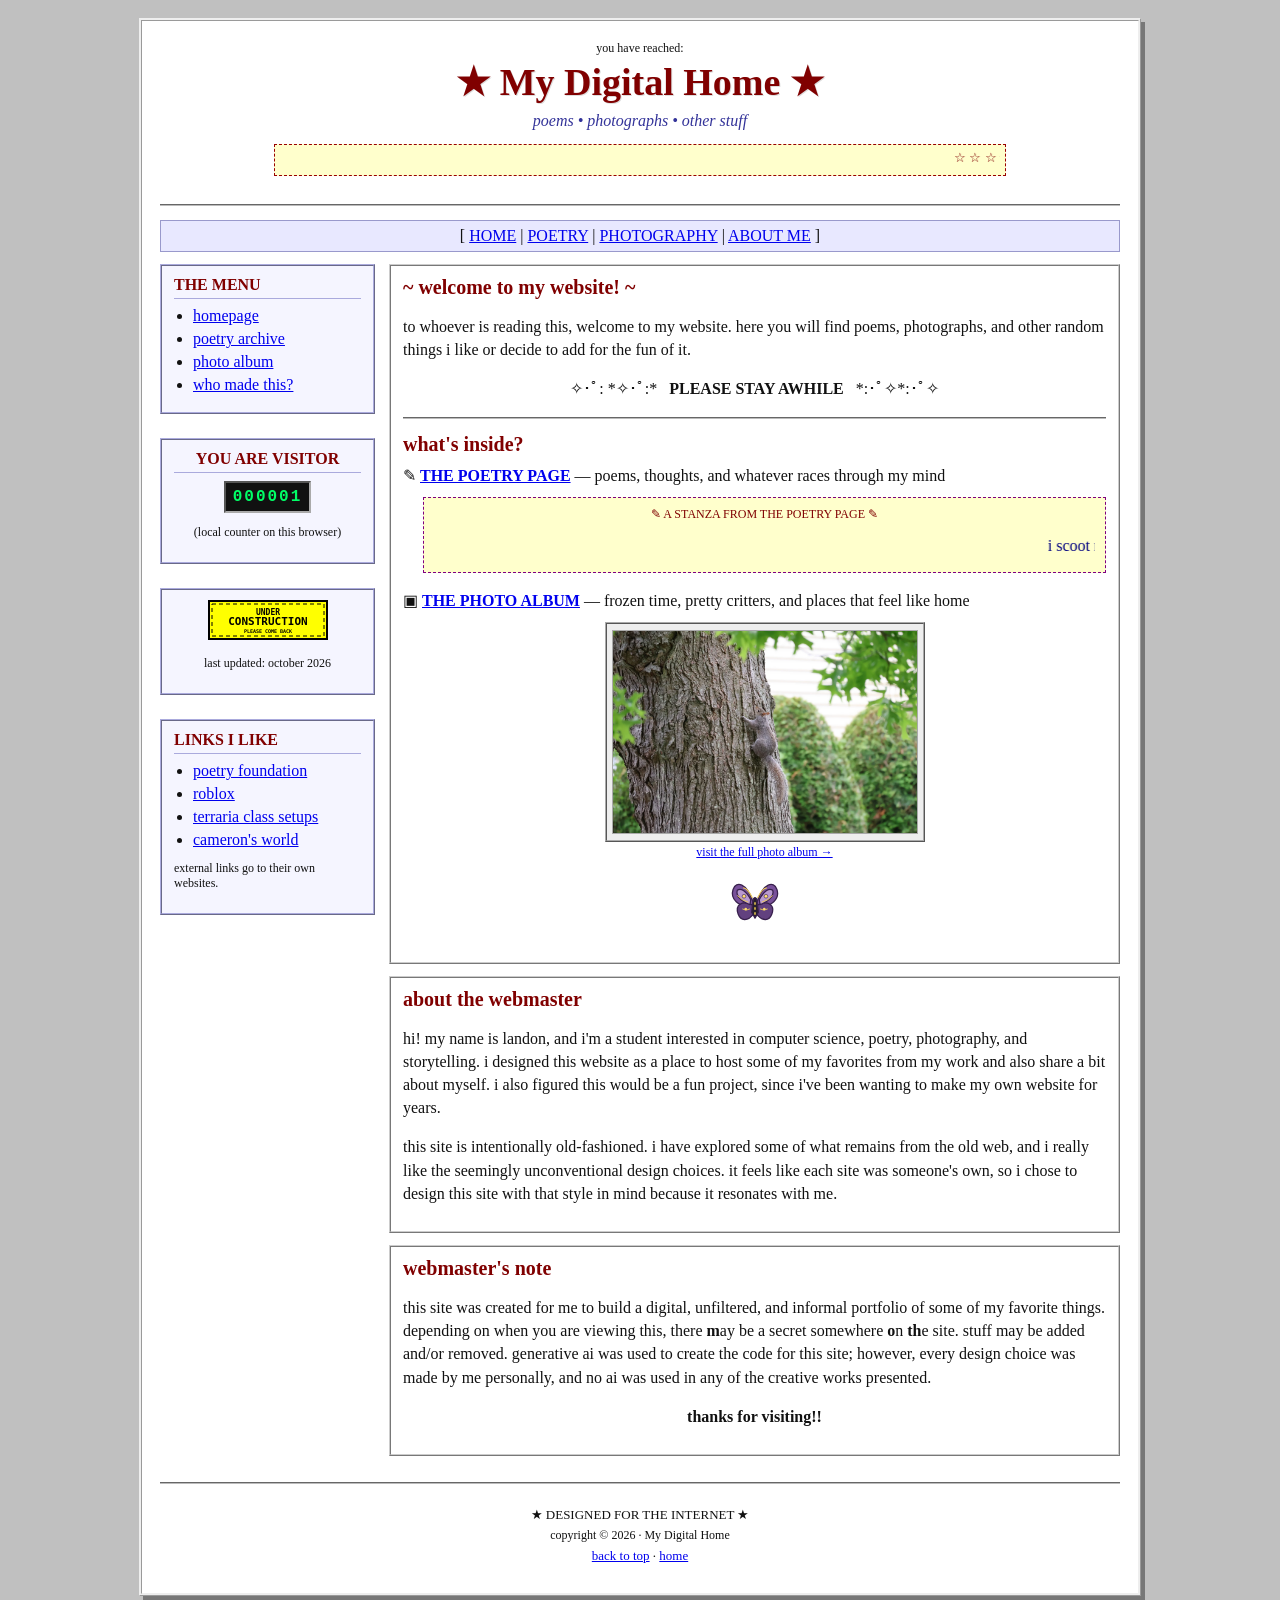
<file: index.html>
<!DOCTYPE html>
<html lang="en">
<head>
<meta charset="UTF-8">
<meta name="viewport" content="width=device-width, initial-scale=1">
<meta name="description" content="a personal homepage for poems, photographs, and things that stick around.">
<title>~*~ My Digital Home ~*~</title>
<link rel="icon" href="assets/icons/moth.svg" type="image/svg+xml">
<link rel="stylesheet" href="styles.css">
</head>
<body>
<div class="page">
  <header class="top">
    <p class="tiny">you have reached:</p>
    <h1>★ My Digital Home ★</h1>
    <p class="subtitle">poems • photographs • other stuff</p>
    <div class="welcome"><marquee scrollamount="3">☆ ☆ ☆ welcome to my digital portfolio!! enjoy your stay and make yourself at home. ☆ ☆ ☆</marquee></div>
  </header>
  <hr>
  <nav class="nav" aria-label="main navigation">[ <a href="index.html">HOME</a> | <a href="poetry.html">POETRY</a> | <a href="photography.html">PHOTOGRAPHY</a> | <a href="#about">ABOUT ME</a> ]</nav>
  <div class="columns">
    <aside class="sidebar">
      <div class="box"><h2>THE MENU</h2><ul>
        <li><a href="index.html">homepage</a></li><li><a href="poetry.html">poetry archive</a></li><li><a href="photography.html">photo album</a></li><li><a href="#about">who made this?</a></li>
      </ul></div>
      <div class="box center"><h2>YOU ARE VISITOR</h2><div id="counter" class="counter">000001</div><p class="small">(local counter on this browser)</p></div>
      <div class="box center"><img src="assets/buttons/under-construction.svg" width="120" height="40" alt="under construction"><p class="small">last updated: october 2026</p></div>
      <div class="box"><h2>LINKS I LIKE</h2><ul><li><a href="https://www.poetryfoundation.org/">poetry foundation</a></li><li><a href="https://www.roblox.com/">roblox</a></li><li><a href="https://terraria.wiki.gg/wiki/Guide:Class_setups">terraria class setups</a></li><li><a href="https://www.cameronsworld.net/">cameron's world</a></li></ul><p class="small">external links go to their own websites.</p></div>
    </aside>
    <main>
      <section class="box main-box"><h2>~ welcome to my website! ~</h2>
        <p>to whoever is reading this, welcome to my website. here you will find poems, photographs, and other random things i like or decide to add for the fun of it.</p>
        <p class="center">✧･ﾟ: *✧･ﾟ:* &nbsp; <strong>PLEASE STAY AWHILE</strong> &nbsp; *:･ﾟ✧*:･ﾟ✧</p>
        <hr>
        <h2>what's inside?</h2>
        <div class="directory">
          <p>✎ <a href="poetry.html"><strong>THE POETRY PAGE</strong></a> — poems, thoughts, and whatever races through my mind</p>
          <div class="poem-ticker-box" aria-label="A random stanza from the poetry archive">
            <p class="small center">✎ A STANZA FROM THE POETRY PAGE ✎</p>
            <marquee id="random-poem-stanza" scrollamount="2" scrolldelay="55" truespeed aria-label="random poem stanza">loading a line from the poetry archive...</marquee>
          </div>
          <p>▣ <a href="photography.html"><strong>THE PHOTO ALBUM</strong></a> — frozen time, pretty critters, and places that feel like home</p>
          <div class="home-photo-feature center">
            <a class="home-photo-link" id="random-home-photo-link" href="assets/photos/img_0612.webp" target="_blank" rel="noopener" aria-label="Open this photograph in a larger view">
              <span class="home-photo-window"><img id="random-home-photo" src="assets/photos/img_0612.webp" alt="a random photograph from the collection" decoding="async"></span>
            </a>
            <p class="small"><a href="photography.html">visit the full photo album →</a></p>
          </div>
        </div>
        <p class="center"><a href="secret.html" class="moth-secret-link" aria-label="open secret page"><img src="assets/icons/moth.svg" alt="a little moth icon" width="54" height="54"></a></p>
      </section>
      <section class="box main-box" id="about"><h2>about the webmaster</h2>
        <p>hi! my name is landon, and i'm a student interested in computer science, poetry, photography, and storytelling. i designed this website as a place to host some of my favorites from my work and also share a bit about myself. i also figured this would be a fun project, since i've been wanting to make my own website for years.</p>
        <p>this site is intentionally old-fashioned. i have explored some of what remains from the old web, and i really like the seemingly unconventional design choices. it feels like each site was someone's own, so i chose to design this site with that style in mind because it resonates with me.</p>
      </section>
      <section class="box main-box"><h2>webmaster's note</h2><p>this site was created for me to build a digital, unfiltered, and informal portfolio of some of my favorite things. depending on when you are viewing this, there <strong>m</strong>ay be a secret somewhere <strong>o</strong>n <strong>th</strong>e site. stuff may be added and/or removed. generative ai was used to create the code for this site; however, every design choice was made by me personally, and no ai was used in any of the creative works presented.</p><p class="center"><strong>thanks for visiting!!</strong></p></section>
    </main>
  </div>
  <hr>
  <footer><p>★ DESIGNED FOR THE INTERNET ★</p><p class="small">copyright © 2026 · My Digital Home</p><p><a href="#top">back to top</a> · <a href="index.html">home</a></p></footer>
</div>
<script src="script.js"></script>
</body>
</html>
</file>
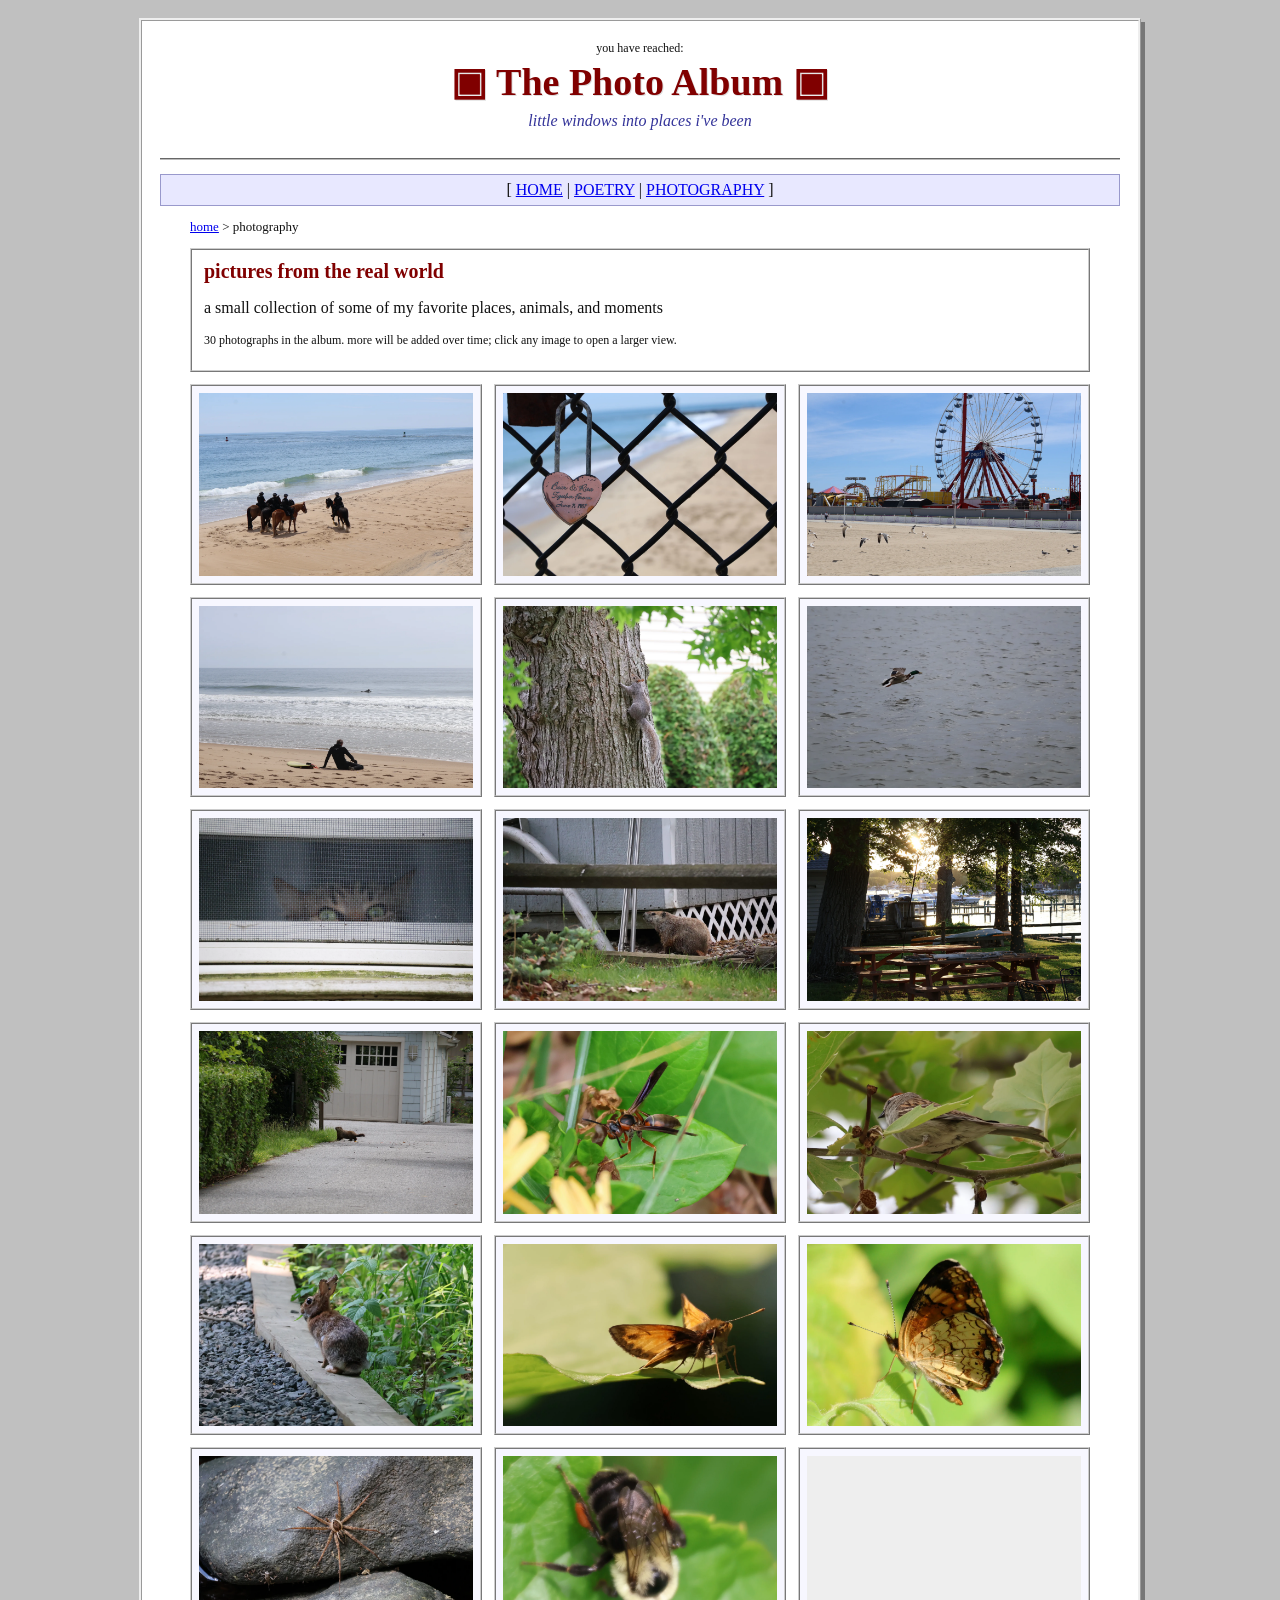
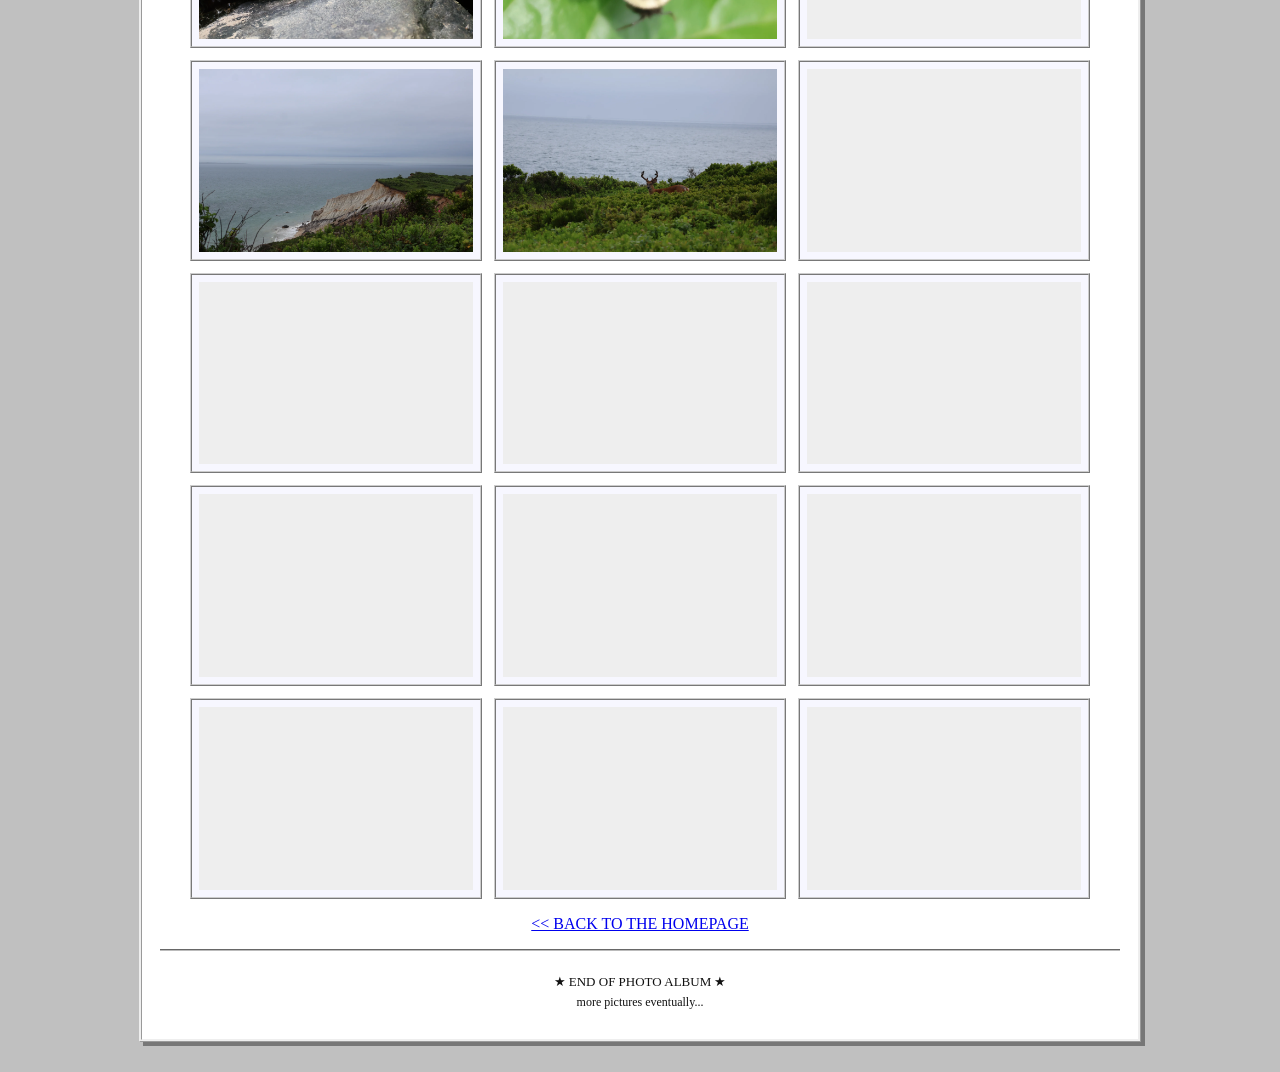
<file: photography.html>
<!DOCTYPE html>
<html lang="en">
<head>
<meta charset="UTF-8">
<meta name="viewport" content="width=device-width, initial-scale=1">
<title>photo album ★ My Digital Home</title>
<link rel="icon" href="assets/icons/moth.svg" type="image/svg+xml">
<link rel="stylesheet" href="styles.css">
</head>
<body>
<div class="page">
  <header class="top">
    <p class="tiny">you have reached:</p>
    <h1>▣ The Photo Album ▣</h1>
    <p class="subtitle">little windows into places i've been</p>
  </header>
  <hr>
  <nav class="nav">[ <a href="index.html">HOME</a> | <a href="poetry.html">POETRY</a> | <a href="photography.html">PHOTOGRAPHY</a> ]</nav>
  <main class="single photography-page">
    <p class="breadcrumbs"><a href="index.html">home</a> &gt; photography</p>
    <div class="box">
      <h2>pictures from the real world</h2>
      <p>a small collection of some of my favorite places, animals, and moments</p>
      <p class="small">30 photographs in the album. more will be added over time; click any image to open a larger view.</p>
    </div>
    <div class="photo-gallery" aria-label="photography archive">
<figure class="box">
  <a class="photo-link" href="assets/photos/img_0612.webp" target="_blank" rel="noopener" aria-label="open larger photo in a new tab">
    <img src="assets/photos/img_0612.webp" alt="people and horses on a wide beach beside the water." loading="lazy" decoding="async" width="2000" height="1333">
  </a>
</figure>
<figure class="box">
  <a class="photo-link" href="assets/photos/img_0620.webp" target="_blank" rel="noopener" aria-label="open larger photo in a new tab">
    <img src="assets/photos/img_0620.webp" alt="a small heart-shaped note hanging on a chain-link fence." loading="lazy" decoding="async" width="2000" height="1333">
  </a>
</figure>
<figure class="box">
  <a class="photo-link" href="assets/photos/img_0636.webp" target="_blank" rel="noopener" aria-label="open larger photo in a new tab">
    <img src="assets/photos/img_0636.webp" alt="a ferris wheel and boardwalk rides near the beach." loading="lazy" decoding="async" width="2000" height="1333">
  </a>
</figure>
<figure class="box">
  <a class="photo-link" href="assets/photos/img_0652.webp" target="_blank" rel="noopener" aria-label="open larger photo in a new tab">
    <img src="assets/photos/img_0652.webp" alt="a person sitting on the beach facing the ocean." loading="lazy" decoding="async" width="2000" height="1333">
  </a>
</figure>
<figure class="box">
  <a class="photo-link" href="assets/photos/img_0663.webp" target="_blank" rel="noopener" aria-label="open larger photo in a new tab">
    <img src="assets/photos/img_0663.webp" alt="a squirrel climbing the trunk of a tree." loading="lazy" decoding="async" width="2000" height="1333">
  </a>
</figure>
<figure class="box">
  <a class="photo-link" href="assets/photos/img_0669.webp" target="_blank" rel="noopener" aria-label="open larger photo in a new tab">
    <img src="assets/photos/img_0669.webp" alt="a water bird swimming across a calm gray surface." loading="lazy" decoding="async" width="2000" height="1333">
  </a>
</figure>
<figure class="box">
  <a class="photo-link" href="assets/photos/img_0688.webp" target="_blank" rel="noopener" aria-label="open larger photo in a new tab">
    <img src="assets/photos/img_0688.webp" alt="a cat peeking through a screened window." loading="lazy" decoding="async" width="2000" height="1333">
  </a>
</figure>
<figure class="box">
  <a class="photo-link" href="assets/photos/img_0692.webp" target="_blank" rel="noopener" aria-label="open larger photo in a new tab">
    <img src="assets/photos/img_0692.webp" alt="a raccoon resting beneath a raised wooden deck." loading="lazy" decoding="async" width="2000" height="1333">
  </a>
</figure>
<figure class="box">
  <a class="photo-link" href="assets/photos/img_0714.webp" target="_blank" rel="noopener" aria-label="open larger photo in a new tab">
    <img src="assets/photos/img_0714.webp" alt="picnic tables under trees in warm late-day sunlight." loading="lazy" decoding="async" width="2000" height="1333">
  </a>
</figure>
<figure class="box">
  <a class="photo-link" href="assets/photos/img_0740.webp" target="_blank" rel="noopener" aria-label="open larger photo in a new tab">
    <img src="assets/photos/img_0740.webp" alt="a small animal crossing a driveway beside a hedge." loading="lazy" decoding="async" width="2000" height="1333">
  </a>
</figure>
<figure class="box">
  <a class="photo-link" href="assets/photos/img_0760.webp" target="_blank" rel="noopener" aria-label="open larger photo in a new tab">
    <img src="assets/photos/img_0760.webp" alt="a wasp perched among green leaves." loading="lazy" decoding="async" width="2000" height="1333">
  </a>
</figure>
<figure class="box">
  <a class="photo-link" href="assets/photos/img_0761.webp" target="_blank" rel="noopener" aria-label="open larger photo in a new tab">
    <img src="assets/photos/img_0761.webp" alt="a small insect resting on a plant stem." loading="lazy" decoding="async" width="2000" height="1333">
  </a>
</figure>
<figure class="box">
  <a class="photo-link" href="assets/photos/img_0764.webp" target="_blank" rel="noopener" aria-label="open larger photo in a new tab">
    <img src="assets/photos/img_0764.webp" alt="a rabbit sitting beside a path in lush greenery." loading="lazy" decoding="async" width="2000" height="1333">
  </a>
</figure>
<figure class="box">
  <a class="photo-link" href="assets/photos/img_0765.webp" target="_blank" rel="noopener" aria-label="open larger photo in a new tab">
    <img src="assets/photos/img_0765.webp" alt="a butterfly resting on a pale green leaf." loading="lazy" decoding="async" width="2000" height="1333">
  </a>
</figure>
<figure class="box">
  <a class="photo-link" href="assets/photos/img_0777.webp" target="_blank" rel="noopener" aria-label="open larger photo in a new tab">
    <img src="assets/photos/img_0777.webp" alt="a patterned butterfly resting among green leaves." loading="lazy" decoding="async" width="2000" height="1333">
  </a>
</figure>
<figure class="box">
  <a class="photo-link" href="assets/photos/img_0778.webp" target="_blank" rel="noopener" aria-label="open larger photo in a new tab">
    <img src="assets/photos/img_0778.webp" alt="a spider on dark stones." loading="lazy" decoding="async" width="2000" height="1333">
  </a>
</figure>
<figure class="box">
  <a class="photo-link" href="assets/photos/img_0892.webp" target="_blank" rel="noopener" aria-label="open larger photo in a new tab">
    <img src="assets/photos/img_0892.webp" alt="a bumblebee on a green leaf." loading="lazy" decoding="async" width="2000" height="1333">
  </a>
</figure>
<figure class="box">
  <a class="photo-link" href="assets/photos/img_0935.webp" target="_blank" rel="noopener" aria-label="open larger photo in a new tab">
    <img src="assets/photos/img_0935.webp" alt="a bee gathering pollen from a bright yellow flower." loading="lazy" decoding="async" width="2000" height="1333">
  </a>
</figure>
<figure class="box">
  <a class="photo-link" href="assets/photos/img_0947.webp" target="_blank" rel="noopener" aria-label="open larger photo in a new tab">
    <img src="assets/photos/img_0947.webp" alt="a coastal cliff above the ocean." loading="lazy" decoding="async" width="2000" height="1333">
  </a>
</figure>
<figure class="box">
  <a class="photo-link" href="assets/photos/img_0969.webp" target="_blank" rel="noopener" aria-label="open larger photo in a new tab">
    <img src="assets/photos/img_0969.webp" alt="green coastal vegetation above the sea." loading="lazy" decoding="async" width="2000" height="1333">
  </a>
</figure>
<figure class="box">
  <a class="photo-link" href="assets/photos/img_1056.webp" target="_blank" rel="noopener" aria-label="open larger photo in a new tab">
    <img src="assets/photos/img_1056.webp" alt="a sloping autumn street beneath a speed-limit sign." loading="lazy" decoding="async" width="2000" height="1333">
  </a>
</figure>
<figure class="box">
  <a class="photo-link" href="assets/photos/img_1066.webp" target="_blank" rel="noopener" aria-label="open larger photo in a new tab">
    <img src="assets/photos/img_1066.webp" alt="a close-up of a seed head in a field." loading="lazy" decoding="async" width="2000" height="1333">
  </a>
</figure>
<figure class="box">
  <a class="photo-link" href="assets/photos/img_1074.webp" target="_blank" rel="noopener" aria-label="open larger photo in a new tab">
    <img src="assets/photos/img_1074.webp" alt="large rocks in a shallow woodland stream." loading="lazy" decoding="async" width="2000" height="1333">
  </a>
</figure>
<figure class="box">
  <a class="photo-link" href="assets/photos/img_1081.webp" target="_blank" rel="noopener" aria-label="open larger photo in a new tab">
    <img src="assets/photos/img_1081.webp" alt="a leaf-covered path winding through autumn woods." loading="lazy" decoding="async" width="2000" height="1333">
  </a>
</figure>
<figure class="box">
  <a class="photo-link" href="assets/photos/img_1094.webp" target="_blank" rel="noopener" aria-label="open larger photo in a new tab">
    <img src="assets/photos/img_1094.webp" alt="a distant view across calm water toward houses." loading="lazy" decoding="async" width="2000" height="1333">
  </a>
</figure>
<figure class="box">
  <a class="photo-link" href="assets/photos/img_1120.webp" target="_blank" rel="noopener" aria-label="open larger photo in a new tab">
    <img src="assets/photos/img_1120.webp" alt="a small animal standing near a wooden waterfront dock." loading="lazy" decoding="async" width="2000" height="1333">
  </a>
</figure>
<figure class="box">
  <a class="photo-link" href="assets/photos/img_1122.webp" target="_blank" rel="noopener" aria-label="open larger photo in a new tab">
    <img src="assets/photos/img_1122.webp" alt="a distant animal on the open water beneath a hazy horizon." loading="lazy" decoding="async" width="2000" height="1333">
  </a>
</figure>
<figure class="box">
  <a class="photo-link" href="assets/photos/img_1128.webp" target="_blank" rel="noopener" aria-label="open larger photo in a new tab">
    <img src="assets/photos/img_1128.webp" alt="a squirrel among dark tree branches." loading="lazy" decoding="async" width="2000" height="1333">
  </a>
</figure>
<figure class="box">
  <a class="photo-link" href="assets/photos/img_1157.webp" target="_blank" rel="noopener" aria-label="open larger photo in a new tab">
    <img src="assets/photos/img_1157.webp" alt="a black-and-white dog resting in the grass." loading="lazy" decoding="async" width="2000" height="1333">
  </a>
</figure>
<figure class="box">
  <a class="photo-link" href="assets/photos/img_1161.webp" target="_blank" rel="noopener" aria-label="open larger photo in a new tab">
    <img src="assets/photos/img_1161.webp" alt="a dog resting in the shade of a tree in a park." loading="lazy" decoding="async" width="2000" height="1333">
  </a>
</figure>
    </div>
    <p class="center"><a href="index.html">&lt;&lt; BACK TO THE HOMEPAGE</a></p>
  </main>
  <hr>
  <footer>
    <p>★ END OF PHOTO ALBUM ★</p>
    <p class="small">more pictures eventually...</p>
  </footer>
</div>
</body>
</html>
</file>
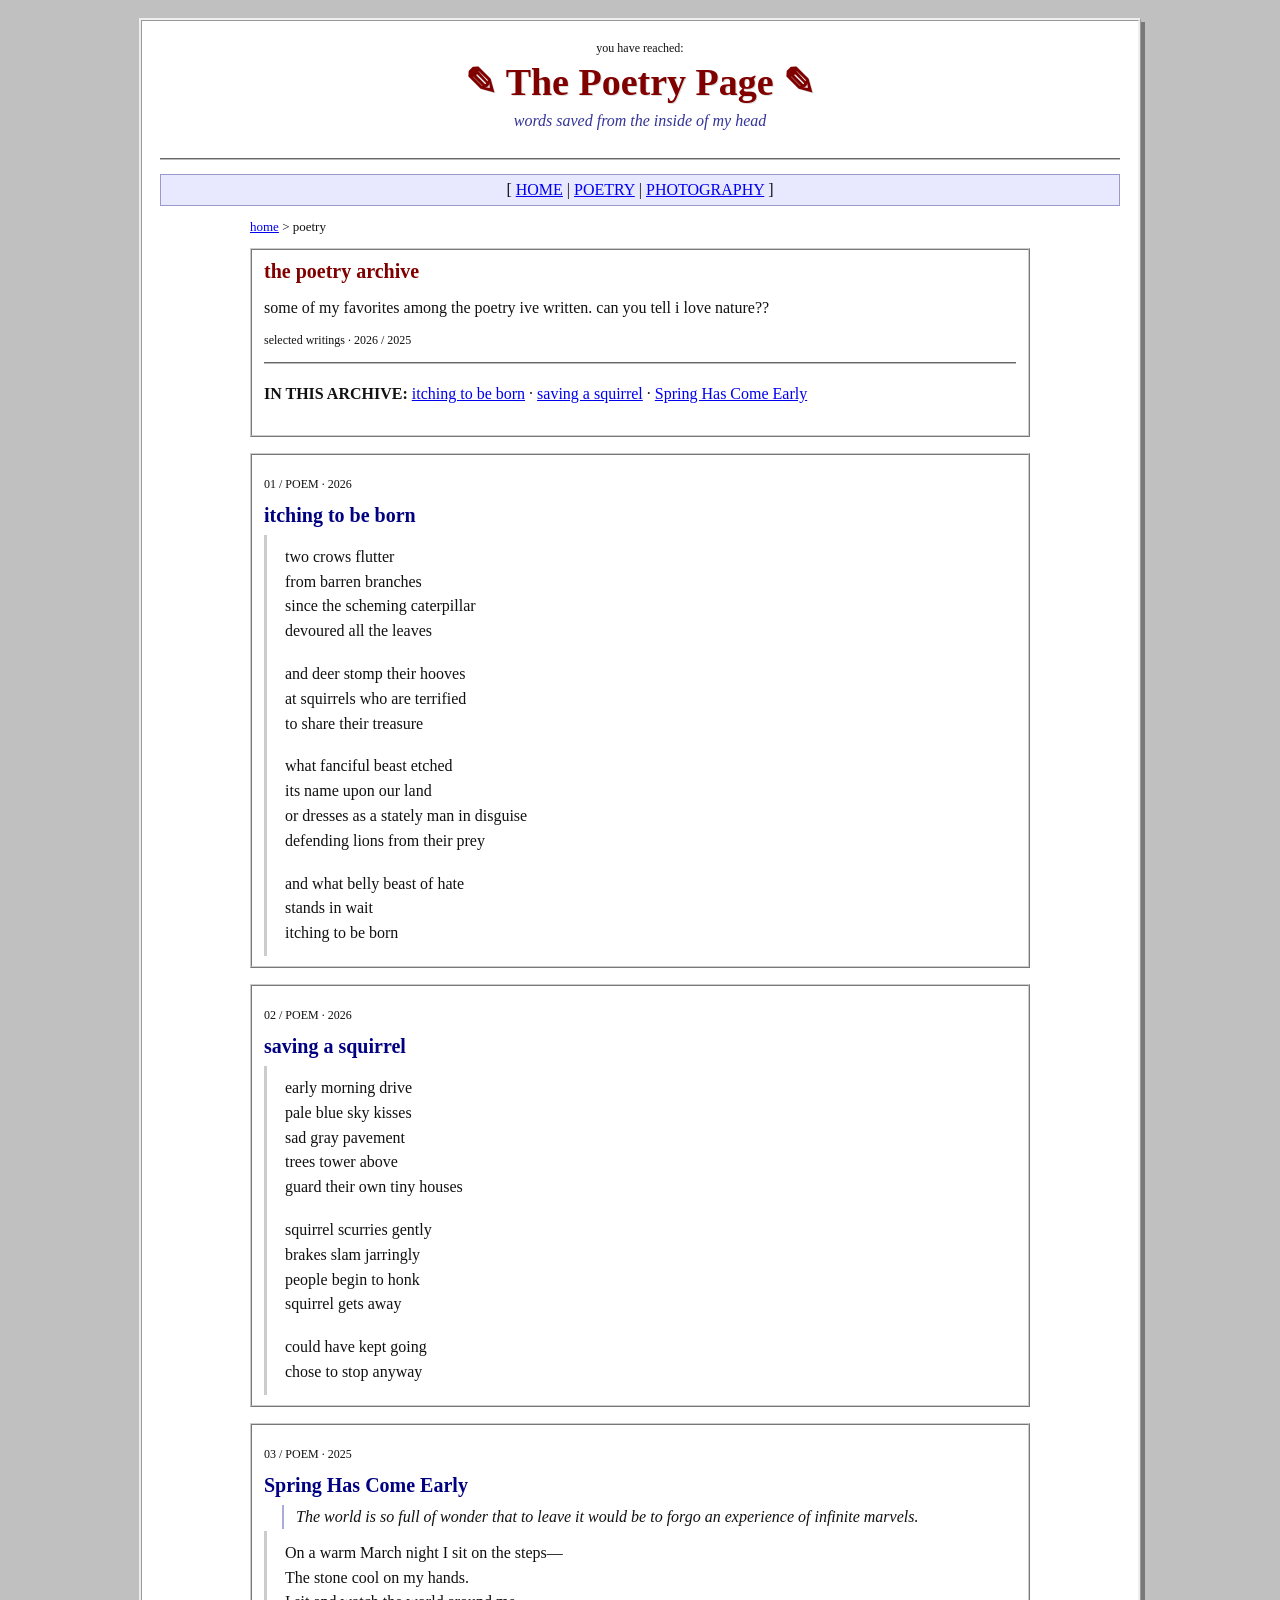
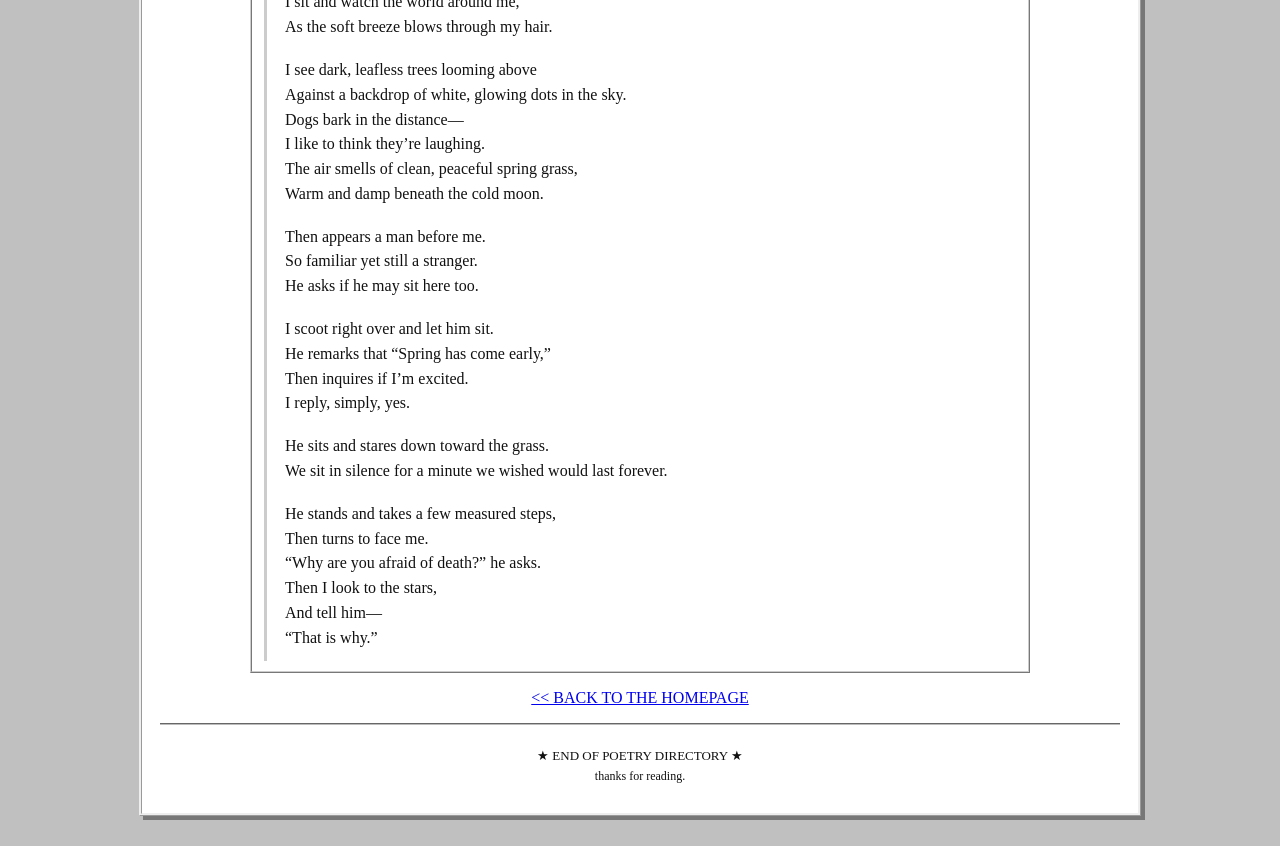
<file: poetry.html>
<!DOCTYPE html>
<html lang="en">
<head>
  <meta charset="UTF-8">
  <meta name="viewport" content="width=device-width, initial-scale=1">
  <meta name="description" content="a small archive of poems by landon.">
  <title>poetry page ★ My Digital Home</title>
  <link rel="icon" href="assets/icons/moth.svg" type="image/svg+xml">
  <link rel="stylesheet" href="styles.css">
</head>
<body>
  <div class="page">
    <header class="top">
      <p class="tiny">you have reached:</p>
      <h1>✎ The Poetry Page ✎</h1>
      <p class="subtitle">words saved from the inside of my head</p>
    </header>
    <hr>
    <nav class="nav" aria-label="main navigation">[ <a href="index.html">HOME</a> | <a href="poetry.html" aria-current="page">POETRY</a> | <a href="photography.html">PHOTOGRAPHY</a> ]</nav>

    <main class="single">
      <p class="breadcrumbs"><a href="index.html">home</a> &gt; poetry</p>
      <div class="box">
        <h2>the poetry archive</h2>
        <p>some of my favorites among the poetry ive written. can you tell i love nature??</p>
        <p class="small">selected writings · 2026 / 2025</p>
        <hr>
        <p class="poem-index"><strong>IN THIS ARCHIVE:</strong> <a href="#itching-to-be-born">itching to be born</a> · <a href="#saving-a-squirrel">saving a squirrel</a> · <a href="#spring-has-come-early">Spring Has Come Early</a></p>
      </div>

      <article class="poem box" id="itching-to-be-born">
        <p class="small">01 / POEM · 2026</p>
        <h2>itching to be born</h2>
        <div class="poem-text poem-lines">
          <p>two crows flutter<br>from barren branches<br>since the scheming caterpillar<br>devoured all the leaves</p>
          <p>and deer stomp their hooves<br>at squirrels who are terrified<br>to share their treasure</p>
          <p>what fanciful beast etched<br>its name upon our land<br>or dresses as a stately man in disguise<br>defending lions from their prey</p>
          <p>and what belly beast of hate<br>stands in wait<br>itching to be born</p>
        </div>
      </article>

      <article class="poem box" id="saving-a-squirrel">
        <p class="small">02 / POEM · 2026</p>
        <h2>saving a squirrel</h2>
        <div class="poem-text poem-lines">
          <p>early morning drive<br>pale blue sky kisses<br>sad gray pavement<br>trees tower above<br>guard their own tiny houses</p>
          <p>squirrel scurries gently<br>brakes slam jarringly<br>people begin to honk<br>squirrel gets away</p>
          <p>could have kept going<br>chose to stop anyway</p>
        </div>
      </article>

      <article class="poem box" id="spring-has-come-early">
        <p class="small">03 / POEM · 2025</p>
        <h2>Spring Has Come Early</h2>
        <blockquote class="epigraph">The world is so full of wonder that to leave it would be to forgo an experience of infinite marvels.</blockquote>
        <div class="poem-text poem-lines spring-poem">
          <p>On a warm March night I sit on the steps—<br>The stone cool on my hands.<br>I sit and watch the world around me,<br>As the soft breeze blows through my hair.</p>
          <p>I see dark, leafless trees looming above<br>Against a backdrop of white, glowing dots in the sky.<br>Dogs bark in the distance—<br>I like to think they’re laughing.<br>The air smells of clean, peaceful spring grass,<br>Warm and damp beneath the cold moon.</p>
          <p>Then appears a man before me.<br>So familiar yet still a stranger.<br>He asks if he may sit here too.</p>
          <p>I scoot right over and let him sit.<br>He remarks that “Spring has come early,”<br>Then inquires if I’m excited.<br>I reply, simply, yes.</p>
          <p>He sits and stares down toward the grass.<br>We sit in silence for a minute we wished would last forever.</p>
          <p>He stands and takes a few measured steps,<br>Then turns to face me.<br>“Why are you afraid of death?” he asks.<br>Then I look to the stars,<br>And tell him—<br>“That is why.”</p>
        </div>
      </article>

      <div class="center"><p><a href="index.html">&lt;&lt; BACK TO THE HOMEPAGE</a></p></div>
    </main>
    <hr>
    <footer><p>★ END OF POETRY DIRECTORY ★</p><p class="small">thanks for reading.</p></footer>
  </div>
</body>
</html>
</file>
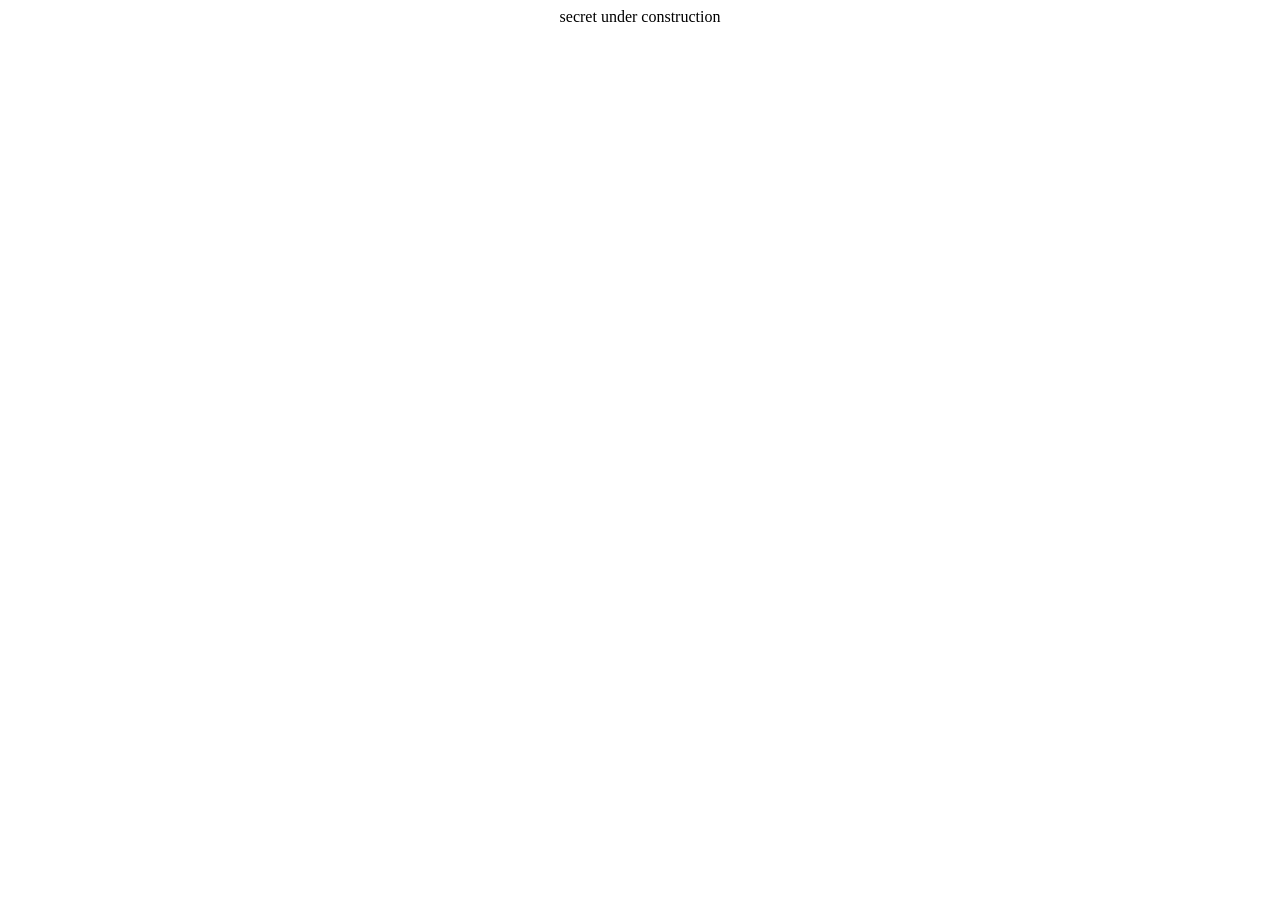
<file: secret.html>
<!DOCTYPE html>
<html lang="en">
<head>
  <meta charset="UTF-8">
  <meta name="viewport" content="width=device-width, initial-scale=1">
  <title>secret under construction</title>
</head>
<body style="text-align: center; margin: 8px;">secret under construction</body>
</html>
</file>
<file: styles.css>
/* Intentionally simple, old-school personal homepage styling. Most browsers supply the classic Times look. */
html { background: #c0c0c0; }
body { margin: 0; padding: 18px 10px 30px; color: #111; background: #c0c0c0; font-family: "Times New Roman", Times, serif; font-size: 16px; }
a { color: #0000ee; text-decoration: underline; }
a:visited { color: #551a8b; }
a:hover { color: #cc0000; background: #ffff99; }
.page { max-width: 960px; margin: 0 auto; padding: 12px 18px 20px; border: 3px ridge #eee; background: #fff; box-shadow: 4px 4px 0 #777; }
.top { text-align: center; padding: 8px 5px 14px; }
.top h1 { margin: 4px 0 8px; color: #800000; font-size: clamp(25px, 4vw, 38px); text-shadow: 1px 1px #ddd; }
.subtitle { margin: 0; color: #333399; font-style: italic; }
.tiny, .small { font-size: 12px; }
.tiny { margin: 0; }
.welcome { margin: 14px auto 0; max-width: 720px; padding: 5px; border: 1px dashed #900; color: #800000; background: #ffffcc; font-size: 13px; }
hr { border: 0; border-top: 2px groove #bbb; margin: 14px 0; }
.nav { text-align: center; padding: 6px; margin-bottom: 12px; background: #e8e8ff; border: 1px solid #9999cc; }
.columns { display: grid; grid-template-columns: 215px minmax(0, 1fr); gap: 14px; align-items: start; }
.sidebar { display: flex; flex-direction: column; gap: 12px; }
.box { border: 2px ridge #ccc; padding: 10px 12px; margin: 0 0 12px; background: #fff; }
.box h2 { color: #800000; font-size: 20px; margin: 0 0 8px; }
.sidebar .box { background: #f5f5ff; border-color: #aaaadd; }
.sidebar .box h2 { font-size: 16px; border-bottom: 1px solid #aaaadd; padding-bottom: 4px; }
.sidebar ul { padding-left: 19px; margin: 8px 0; }
.sidebar li { margin: 5px 0; }
.center { text-align: center; }
.counter { display: inline-block; padding: 5px 7px; border: 2px inset #aaa; background: #111; color: #00ff66; font-family: "Courier New", monospace; font-weight: bold; letter-spacing: 2px; }
.main-box p { line-height: 1.45; }
.directory { line-height: 1.8; }
.single { max-width: 780px; margin: 0 auto; }
.breadcrumbs { font-size: 13px; }
.poem { margin-top: 16px; }
.poem h2 { color: #000080; }
.poem-text { padding: 10px 18px; border-left: 3px solid #ccc; font-style: italic; line-height: 1.6; }
.poem-text p { margin: 0 0 14px; }
code { padding: 1px 3px; background: #eee; font-family: "Courier New", monospace; font-size: 13px; overflow-wrap: anywhere; }
.photography-page { max-width: 900px; }
.photo-gallery { display: grid; grid-template-columns: repeat(3, minmax(0, 1fr)); gap: 12px; align-items: start; }
.photo-gallery figure { margin: 0; padding: 7px; background: #f7f7ff; min-width: 0; }
.photo-link { display: flex; align-items: center; justify-content: center; width: 100%; aspect-ratio: 3 / 2; overflow: hidden; background: #eee; cursor: zoom-in; }
.photo-gallery img { display: block; width: 100%; height: 100% !important; aspect-ratio: auto; object-fit: contain !important; border: 2px inset #aaa; background: #eee; }
footer { text-align: center; font-size: 13px; padding: 4px 0; }
footer p { margin: 5px 0; }
@media (max-width: 650px) { body { padding: 6px; } .page { padding: 10px; } .columns { grid-template-columns: 1fr; } .sidebar { display: grid; grid-template-columns: repeat(2, minmax(0, 1fr)); } .photo-gallery { grid-template-columns: 1fr 1fr; } }
@media (max-width: 390px) { .sidebar, .photo-gallery { grid-template-columns: 1fr; } }

/* Poetry archive */
.poem-index { line-height: 1.8; }
.poem { scroll-margin-top: 16px; }
.poem h2 { text-transform: none; }
.poem-text.poem-lines { font-style: normal; line-height: 1.55; }
.poem-text.poem-lines p { margin: 0 0 18px; }
.poem-text.poem-lines p:last-child { margin-bottom: 0; }
.epigraph { margin: 8px 18px 2px; padding-left: 12px; border-left: 2px solid #aaaadd; font-style: italic; line-height: 1.5; }


/* Homepage random photo + poetry ticker */
.directory { line-height: 1.8; }
.directory > p { margin: 8px 0 10px; }
.poem-ticker-box { margin: 0 0 16px 20px; padding: 8px 10px; border: 1px dashed #800080; background: #ffffcc; color: #000080; overflow: hidden; }
.poem-ticker-box .small { margin: 0 0 6px; color: #800000; }
.poem-ticker-box marquee { display: block; padding: 3px 0; min-height: 1.2em; }
.home-photo-feature { margin: 3px 0 10px 20px; line-height: 1.2; }
.home-photo-link { display: block; width: min(100%, 320px); max-width: 100%; margin: 0 auto; cursor: zoom-in; }
.home-photo-window { display: flex; align-items: center; justify-content: center; width: 100%; height: 220px; box-sizing: border-box; margin: 0 auto; padding: 5px; border: 2px ridge #aaa; background: #eee; }
.home-photo-window img { display: block; max-width: 100%; max-height: 100%; width: auto; height: auto; object-fit: contain; border: 1px solid #aaa; box-sizing: border-box; }
.home-photo-feature p { margin: 3px 0 0; line-height: 1.2; }
@media (max-width: 650px) { .poem-ticker-box, .home-photo-feature { margin-left: 0; } .home-photo-window { height: 210px; } }

/* the moth is a quiet secret link: keep it clickable without hover or pointer effects */
.moth-secret-link,
.moth-secret-link:visited,
.moth-secret-link:hover,
.moth-secret-link:active,
.moth-secret-link:focus,
.moth-secret-link:focus-visible {
  color: inherit;
  text-decoration: none;
  background: transparent;
  cursor: default;
  outline: none;
  box-shadow: none;
}
.moth-secret-link {
  display: inline-block;
  -webkit-tap-highlight-color: transparent;
  user-select: none;
}
.moth-secret-link img {
  pointer-events: none;
  user-select: none;
}
</file>
